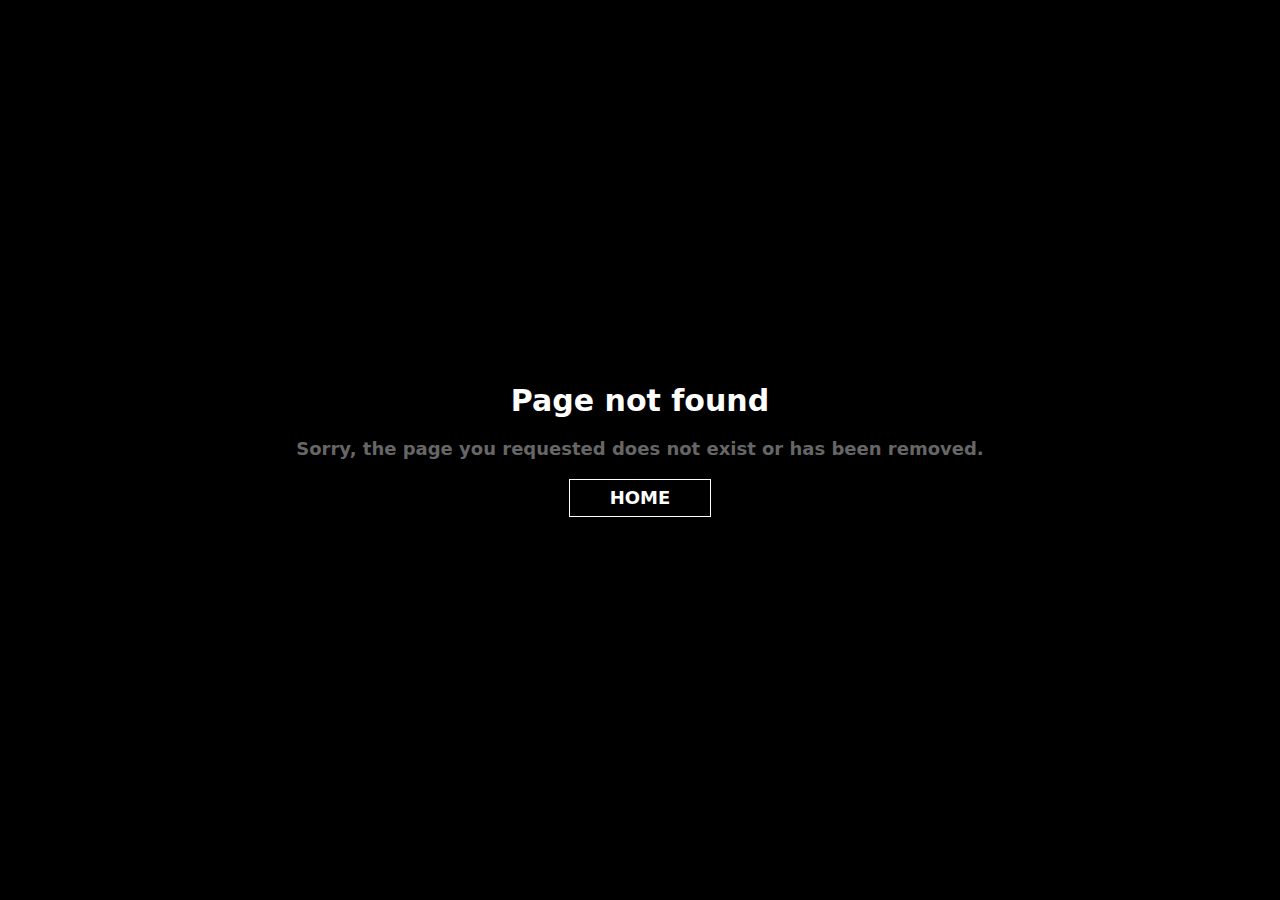
<file: index.html>
<!DOCTYPE html>
<html >
<head><meta charset="utf-8">
<title>smart</title>
<meta name="viewport" content="width=device-width, initial-scale=1.0, maximum-scale=1.0, minimum-scale=1.0,viewport-fit=cover,user-scalable=no">
<meta name="format-detection" content="telephone=no">
<meta name="viewport" content="user-scalable=yes">
<meta name="naive-ui-style">
<meta name="vueuc-style">
<link rel="icon" type="image/x-icon" href="/favicon.ico"><link rel="modulepreload" as="script" crossorigin href="/static/entry.065520a8.js"><link rel="preload" as="style" href="/static/entry.e0b9f7fe.css"><link rel="prefetch" as="image" type="image/svg+xml" href="/static/iconfont.3cd43268.svg"><link rel="prefetch" as="script" crossorigin href="/static/index.03c67272.js"><link rel="stylesheet" href="/static/entry.e0b9f7fe.css"></head>
<body ><div id="__nuxt"><!DOCTYPE html>
<html lang="en">

<head>
  <meta charset="UTF-8">
  <meta name="viewport" content="width=device-width, initial-scale=1.0">
  <title></title>
  <style>
    body,
    html {
      padding: 0;
      margin: 0;
      height: 100%;
      font-family: Arial, sans-serif;
      background-color: black;
    }

    .content {
      height: 100vh;
      display: flex;
      align-items: center;
      justify-content: center;
      color: #EBEBEB;
      transform: scale(0.4);
    }

    .content_box {
      width: 520px;
      position: relative;
      height: 50px;
      display: flex;
      justify-content: space-between;

    }

    .content_box_frist {
      height: 50px;
      position: absolute;
      top: 0;
      left: 0;
      display: flex;
    }

    .content_box_frist .box {
      width: 15px;
      height: 100%;
      background-color: #2E2E2E;
      margin-right: 5px;

    }

    .content_box_second {
      height: 50px;
      position: absolute;
      top: 0;
      left: 0;
      display: flex;
    }



    .content_box_second .box {
      width: 15px;
      height: 100%;
      background-color: #EBEBEB;
      margin-right: 5px;
    }

    .box_finally {
      position: relative;
    }

    .progress_txt {
      width: 50px;
      font-size: 24px;
      font-weight: bold;
      position: absolute;
      left: 100%;
      top: 50%;
      transform: translateY(-50%);
      margin-left: 10px;

    }
  </style>
</head>

<body>
  <div class="content">
    <div class="content_box">
      <div class="content_box_frist">
        <div class="box"></div>
        <div class="box"></div>
        <div class="box"></div>
        <div class="box"></div>
        <div class="box"></div>
        <div class="box"></div>
        <div class="box"></div>
        <div class="box"></div>
        <div class="box"></div>
        <div class="box"></div>
        <div class="box"></div>
        <div class="box"></div>
        <div class="box"></div>
        <div class="box"></div>
        <div class="box"></div>
        <div class="box"></div>
        <div class="box"></div>
        <div class="box"></div>
        <div class="box"></div>
        <div class="box"></div>
        <div class="box"></div>
        <div class="box"></div>
        <div class="box"></div>
        <div class="box"></div>
        <div class="box"></div>
        <div class="box box_finally">
          <span class="progress_txt" id="progressTextInside">0%</span>
        </div>
      </div>
      <div class="content_box_second" id="progressContainer">
      </div>
    </div>
  </div>

  <script>
    let progress = 0;
    const totalBoxes = 25;
    const progressContainer = document.getElementById('progressContainer');
    const progressTextInside = document.getElementById('progressTextInside');

    let isStuck = false;

    function updateProgress() {
      if (progress < totalBoxes) {
        const newBox = document.createElement('div');
        newBox.classList.add('box');
        progressContainer.appendChild(newBox);

        const progressPercentage = Math.floor((progress / totalBoxes) * 100);
        progressTextInside.textContent = `${progressPercentage}%`;

        if (progress === Math.floor(totalBoxes / 2) && !isStuck) {
          isStuck = true;
          setTimeout(() => {
            progress++;
            isStuck = false;
          }, 1000);
        } else {
          progress++;
        }
      }
    }

    const intervalId = setInterval(() => {
      updateProgress();
      if (progress >= totalBoxes) {
        const progressPercentage = 99;
        progressTextInside.textContent = `${progressPercentage}%`;
        clearInterval(intervalId);
        return
      }
    }, 200);
  </script>

</body>

</html></div><script type="application/json" id="__NUXT_DATA__" data-ssr="false">[{"_errors":1,"serverRendered":2,"data":3,"state":4},{},false,{},{}]</script><script>window.__NUXT__={};window.__NUXT__.config={public:{api:{baseUrl:""},persistedState:{storage:"cookies",debug:false,cookieOptions:{}}},app:{baseURL:"/",buildAssetsDir:"/static/",cdnURL:""}}</script><script type="module" src="/static/entry.065520a8.js" crossorigin></script></body>
</html>
</file>
<file: static/entry.e0b9f7fe.css>
@charset "UTF-8";*,:after,:before{border:0 solid #e5e7eb;box-sizing:border-box}html{-webkit-text-size-adjust:100%;font-family:ui-sans-serif,system-ui,-apple-system,BlinkMacSystemFont,Segoe UI,Roboto,Helvetica Neue,Arial,Noto Sans,sans-serif,Apple Color Emoji,Segoe UI Emoji,Segoe UI Symbol,Noto Color Emoji;line-height:1.5;-moz-tab-size:4;-o-tab-size:4;tab-size:4}body{line-height:inherit;margin:0}hr{border-top-width:1px;color:inherit;height:0}abbr:where([title]){-webkit-text-decoration:underline dotted;text-decoration:underline dotted}h1,h2,h3,h4,h5,h6{font-size:inherit;font-weight:inherit}a{color:inherit;text-decoration:inherit}b,strong{font-weight:bolder}code,kbd,pre,samp{font-family:ui-monospace,SFMono-Regular,Menlo,Monaco,Consolas,Liberation Mono,Courier New,monospace;font-size:1em}small{font-size:80%}sub,sup{font-size:75%;line-height:0;position:relative;vertical-align:baseline}sub{bottom:-.25em}sup{top:-.5em}table{border-collapse:collapse;border-color:inherit;text-indent:0}button,input,optgroup,select,textarea{color:inherit;font-family:inherit;font-size:100%;font-weight:inherit;line-height:inherit;margin:0;padding:0}button,select{text-transform:none}[type=button],[type=reset],[type=submit],button{-webkit-appearance:button;background-image:none}:-moz-focusring{outline:auto}:-moz-ui-invalid{box-shadow:none}progress{vertical-align:baseline}::-webkit-inner-spin-button,::-webkit-outer-spin-button{height:auto}[type=search]{-webkit-appearance:textfield;outline-offset:-2px}::-webkit-search-decoration{-webkit-appearance:none}::-webkit-file-upload-button{-webkit-appearance:button;font:inherit}summary{display:list-item}blockquote,dd,dl,figure,h1,h2,h3,h4,h5,h6,hr,p,pre{margin:0}fieldset{margin:0;padding:0}legend{padding:0}menu,ol,ul{list-style:none;margin:0;padding:0}textarea{resize:vertical}input::-moz-placeholder,textarea::-moz-placeholder{color:#9ca3af;opacity:1}input::placeholder,textarea::placeholder{color:#9ca3af;opacity:1}[role=button],button{cursor:pointer}:disabled{cursor:default}audio,canvas,embed,iframe,img,object,svg,video{display:block;vertical-align:middle}img,video{height:auto;max-width:100%}[hidden]{display:none}.previewPdf ::-webkit-scrollbar{width:10px}.previewPdf ::-webkit-scrollbar-track{background-color:#ebebeb38}.previewPdf ::-webkit-scrollbar-thumb{background-color:var(--btn-color)}.ai-chart ::-webkit-scrollbar{width:5px}.ai-chart ::-webkit-scrollbar-track{background-color:#ebebeb38}.ai-chart ::-webkit-scrollbar-thumb{background-color:#ebebeb38}::-webkit-scrollbar{width:0}::-webkit-scrollbar-track{background-color:#ebebeb38}::-webkit-scrollbar{height:0}::-webkit-scrollbar-track{background-color:#8a858538}::-webkit-scrollbar-thumb{background-color:#8a858538}.el-input__prefix{color:#ededed!important}.small-input .el-input .el-input__wrapper{border-radius:50px!important;height:30px!important}.el-input .el-input__wrapper{background:none!important;border:1px solid #666;border-radius:10px!important;box-shadow:none!important;padding:1px 4px!important;transition:border-bottom 1s}.el-input .el-input__wrapper:hover{border-bottom:1px solid #ededed!important;transition:border-bottom 1s}.el-input-no-border .el-input{font-size:12px!important}.el-input-no-border .el-input .el-input__wrapper,.el-input-no-border .el-input .el-input__wrapper:hover{background:none!important;border:none!important;box-shadow:none!important}.el-range-editor.el-input__wrapper{background:none!important;box-shadow:0 0 0 1px #2e2e2e!important}.el-date-range-picker .el-picker-panel__body{background-color:#000}.el-date-range-picker{--el-border-color-light: #2e2e2e !important;--el-border-color-lighter: #2e2e2e !important;--el-border-color: #2e2e2e !important}.el-popper.is-light{border:none!important}.el-date-table td.in-range .el-date-table-cell{background:none!important}.el-date-table td.in-range .el-date-table-cell .el-date-table-cell__text{color:#2e2e2e!important}.el-picker-panel{border:1px solid #2e2e2e!important;border-radius:8px;overflow:hidden}.el-picker__popper.el-popper{background-color:#000}.el-checkbox__inner{background:none!important;border:1px solid #ededed!important}.el-checkbox__input.is-checked .el-checkbox__inner{background:none!important}.el-checkbox__inner:after{border-color:#ebebeb!important;border-width:2px!important}.set_checkbox_sty .el-checkbox__inner{border-radius:50%!important}.el-table{--el-fill-color-blank: none;--el-border-color-lighter: none;--el-fill-color-light: #000;border-radius:10px}.el-table th.el-table__cell{background-color:#000!important;color:#ebebeb;font-family:Regular;font-weight:600;height:48px!important}.el-table td.el-table__cell,.el-table th.el-table__cell.is-leaf{border:none!important}.el-table--enable-row-transition .el-table__body td.el-table__cell{background:#000!important}.el-textarea__inner{background-color:#000!important}.el-table tr{height:46px!important}.el-date-range-picker__content .el-date-range-picker__header div,.el-date-table th{font-family:Regular!important;font-weight:500}.el-date-table-cell{font-family:Regular!important}.el-dialog__body{padding:0}.el-popover.el-popper{background-color:#000!important;opacity:.7!important;padding:0!important;width:auto}.el-propover-style .el-popover.el-popper{background-color:#000!important;opacity:.5!important;padding:0!important;width:auto}.el-popper__arrow{display:none!important}.el-message-box{background-color:#000!important;border-color:#ededed!important}.el-pagination.is-background .btn-next.is-active,.el-pagination.is-background .btn-prev.is-active,.el-pagination.is-background .el-pager li.is-active{color:#303133!important}.el-select-dropdown__item.selected{color:#606266!important}.el-dialog__body{padding:0!important}.el-pagination .el-select .el-input{height:32px!important}.el-input__inner{padding:0 10px!important}.el-loading-mask{background-color:transparent!important}.el-checkbox__inner{background-color:transparent!important;border-color:transparent!important}.u-line-1{overflow:hidden;text-overflow:ellipsis;white-space:nowrap;word-break:normal}.u-line-2{word-wrap:break-word!important;-webkit-line-clamp:2!important;-webkit-box-orient:vertical!important;display:-webkit-box!important;overflow:hidden!important;text-overflow:ellipsis!important;word-break:break-word!important}.u-line-3{word-wrap:break-word!important;-webkit-line-clamp:3!important;-webkit-box-orient:vertical!important;display:-webkit-box!important;overflow:hidden!important;text-overflow:ellipsis!important;word-break:break-word!important}.u-line-4{word-wrap:break-word!important;-webkit-line-clamp:4!important;-webkit-box-orient:vertical!important;display:-webkit-box!important;overflow:hidden!important;text-overflow:ellipsis!important;word-break:break-word!important}.u-line-5{word-wrap:break-word!important;-webkit-line-clamp:5!important;-webkit-box-orient:vertical!important;display:-webkit-box!important;overflow:hidden!important;text-overflow:ellipsis!important;word-break:break-word!important}.u-line-6{word-wrap:break-word!important;-webkit-line-clamp:6!important;-webkit-box-orient:vertical!important;display:-webkit-box!important;overflow:hidden!important;text-overflow:ellipsis!important;word-break:break-word!important}.u-line-7{word-wrap:break-word!important;-webkit-line-clamp:7!important;-webkit-box-orient:vertical!important;display:-webkit-box!important;overflow:hidden!important;text-overflow:ellipsis!important;word-break:break-word!important}.u-line-8{word-wrap:break-word!important;-webkit-line-clamp:8!important;-webkit-box-orient:vertical!important;display:-webkit-box!important;overflow:hidden!important;text-overflow:ellipsis!important;word-break:break-word!important}.u-line-9{word-wrap:break-word!important;-webkit-line-clamp:9!important;-webkit-box-orient:vertical!important;display:-webkit-box!important;overflow:hidden!important;text-overflow:ellipsis!important;word-break:break-word!important}.u-line-10{word-wrap:break-word!important;-webkit-line-clamp:10!important;-webkit-box-orient:vertical!important;display:-webkit-box!important;overflow:hidden!important;text-overflow:ellipsis!important;word-break:break-word!important}body,html{background-color:#000;margin:0;padding:0;scroll-behavior:smooth}.adaptation-padding{padding-left:5%;padding-right:5%}@media (min-width:640px){.adaptation-padding{padding-left:7%;padding-right:7%}}@media (min-width:768px){.adaptation-padding{padding-left:8%;padding-right:8%}}@media (min-width:1024px){.adaptation-padding{padding-left:10%;padding-right:10%}}@media (min-width:1280px){.adaptation-padding{padding-left:10%;padding-right:10%}}@media (min-width:1536px){.adaptation-padding{padding-left:8%;padding-right:8%}}@media (min-width:1600px){.adaptation-padding{padding-left:10%;padding-right:10%}}@media (min-width:1920px){.adaptation-padding{padding-left:10%;padding-right:10%}}@media (min-width:2560px){.adaptation-padding{padding-left:10%;padding-right:10%}}@media (min-width:3000px){.adaptation-padding{padding-left:18%;padding-right:18%}}.ecological-text{-webkit-text-fill-color:transparent;text-fill-color:transparent;background:linear-gradient(90deg,#84d1d4,#e5d7cc,#e0ea87);-webkit-background-clip:text;background-clip:text}.bg-primary{--p: 90.5937% .189547 142.337122;--tw-bg-opacity: 1;background:linear-gradient(90deg,#17bfe9,#ba76ed,#f54f5b)}@keyframes zoomInOut{0%{transform:scale(.9)}50%{transform:scale(1.1)}to{transform:scale(.9)}}.zoom-element{animation:zoomInOut 5s ease-in-out infinite}.shake{animation:shake .5s;color:red!important}@keyframes shake{0%{transform:translate(2px)}25%{transform:translate(-2px)}50%{transform:translate(2px)}75%{transform:translate(-2px)}to{transform:translate(0)}}.attribute_box{display:none;opacity:0;transition:opacity .3s ease-in-out}.attribute:hover .attribute_box{display:block;opacity:1}@font-face{font-family:iconfont;src:url([data-uri]) format("woff2"),url([data-uri]) format("truetype"),url(./iconfont.3cd43268.svg?t=1761792914120#iconfont) format("svg")}.iconfont{-webkit-font-smoothing:antialiased;-moz-osx-font-smoothing:grayscale;font-family:iconfont!important;font-size:16px;font-style:normal}.icon-shuaxin:before{content:""}.icon-del:before{content:""}.icon-tick:before{content:""}.icon-bianji:before{content:""}.icon-bianji_5:before{content:""}*,:after,:before{--un-rotate:0;--un-rotate-x:0;--un-rotate-y:0;--un-rotate-z:0;--un-scale-x:1;--un-scale-y:1;--un-scale-z:1;--un-skew-x:0;--un-skew-y:0;--un-translate-x:0;--un-translate-y:0;--un-translate-z:0;--un-pan-x: ;--un-pan-y: ;--un-pinch-zoom: ;--un-scroll-snap-strictness:proximity;--un-ordinal: ;--un-slashed-zero: ;--un-numeric-figure: ;--un-numeric-spacing: ;--un-numeric-fraction: ;--un-border-spacing-x:0;--un-border-spacing-y:0;--un-ring-offset-shadow:0 0 transparent;--un-ring-shadow:0 0 transparent;--un-shadow-inset: ;--un-shadow:0 0 transparent;--un-ring-inset: ;--un-ring-offset-width:0px;--un-ring-offset-color:#fff;--un-ring-width:0px;--un-ring-color:rgba(147,197,253,.5);--un-blur: ;--un-brightness: ;--un-contrast: ;--un-drop-shadow: ;--un-grayscale: ;--un-hue-rotate: ;--un-invert: ;--un-saturate: ;--un-sepia: ;--un-backdrop-blur: ;--un-backdrop-brightness: ;--un-backdrop-contrast: ;--un-backdrop-grayscale: ;--un-backdrop-hue-rotate: ;--un-backdrop-invert: ;--un-backdrop-opacity: ;--un-backdrop-saturate: ;--un-backdrop-sepia: }::backdrop{--un-rotate:0;--un-rotate-x:0;--un-rotate-y:0;--un-rotate-z:0;--un-scale-x:1;--un-scale-y:1;--un-scale-z:1;--un-skew-x:0;--un-skew-y:0;--un-translate-x:0;--un-translate-y:0;--un-translate-z:0;--un-pan-x: ;--un-pan-y: ;--un-pinch-zoom: ;--un-scroll-snap-strictness:proximity;--un-ordinal: ;--un-slashed-zero: ;--un-numeric-figure: ;--un-numeric-spacing: ;--un-numeric-fraction: ;--un-border-spacing-x:0;--un-border-spacing-y:0;--un-ring-offset-shadow:0 0 transparent;--un-ring-shadow:0 0 transparent;--un-shadow-inset: ;--un-shadow:0 0 transparent;--un-ring-inset: ;--un-ring-offset-width:0px;--un-ring-offset-color:#fff;--un-ring-width:0px;--un-ring-color:rgba(147,197,253,.5);--un-blur: ;--un-brightness: ;--un-contrast: ;--un-drop-shadow: ;--un-grayscale: ;--un-hue-rotate: ;--un-invert: ;--un-saturate: ;--un-sepia: ;--un-backdrop-blur: ;--un-backdrop-brightness: ;--un-backdrop-contrast: ;--un-backdrop-grayscale: ;--un-backdrop-hue-rotate: ;--un-backdrop-invert: ;--un-backdrop-opacity: ;--un-backdrop-saturate: ;--un-backdrop-sepia: }.container{width:100%}@media (min-width:640px){.container{max-width:640px}}@media (min-width:768px){.container{max-width:768px}}@media (min-width:1024px){.container{max-width:1024px}}@media (min-width:1280px){.container{max-width:1280px}}@media (min-width:1536px){.container{max-width:1536px}}.visible{visibility:visible}.absolute,[absolute=""]{position:absolute}.fixed{position:fixed}.relative{position:relative}.inset-0{inset:0}.inset-1\/2{inset:50%}.-top-1,[-top-1=""]{top:-.25rem}.bottom-\[89\%\]{bottom:89%}.bottom-0{bottom:0}.bottom-22{bottom:5.5rem}.left-\[24\%\]{left:24%}.left-0,[left-0=""]{left:0}.left-1\/2{left:50%}.right-0,[right-0=""]{right:0}.right-3{right:.75rem}.right-30{right:7.5rem}.right-5{right:1.25rem}.top-0{top:0}.top-1,[top-1=""]{top:.25rem}.top-1\/2{top:50%}.top-3{top:.75rem}.top-5{top:1.25rem}.z-10,.z-\[10\]{z-index:10}.z-\[90\]{z-index:90}.z-20{z-index:20}.z-30{z-index:30}.z-50{z-index:50}.grid{display:grid}.grid-cols-2{grid-template-columns:repeat(2,minmax(0,1fr))}.m-64\.16332306{margin:16.040830765rem}.mx-auto{margin-left:auto;margin-right:auto}.my-2{margin-bottom:.5rem;margin-top:.5rem}.-ml-2{margin-left:-.5rem}.-ml-5{margin-left:-1.25rem}.-mt-10{margin-top:-2.5rem}.mb-12,[mb-12=""]{margin-bottom:3rem}.mb-2{margin-bottom:.5rem}.mb-3{margin-bottom:.75rem}.mr-3{margin-right:.75rem}.mt-\[150px\]{margin-top:150px}.mt-1{margin-top:.25rem}.mt-10{margin-top:2.5rem}.mt-20{margin-top:5rem}.mt-3{margin-top:.75rem}.mt-4{margin-top:1rem}.mt-5{margin-top:1.25rem}.mt-6{margin-top:1.5rem}.mt-8{margin-top:2rem}.block{display:block}.inline-block{display:inline-block}.hidden{display:none}.aspect-\[1\/0\.5\]{aspect-ratio:1/.5}.aspect-\[1\/1\.5\]{aspect-ratio:1/1.5}.aspect-\[1\/1\]{aspect-ratio:1/1}.h-\[100px\]{height:100px}.h-20px,.h-\[20px\]{height:20px}.h-\[24px\]{height:24px}.h-\[250px\]{height:250px}.h-\[35px\]{height:35px}.h-\[380px\]{height:380px}.h-\[38px\]{height:38px}.h-\[39px\]{height:39px}.h-\[45px\]{height:45px}.h-\[47px\]{height:47px}.h-\[48px\]{height:48px}.h-\[50px\]{height:50px}.h-\[600px\]{height:600px}.h-\[60px\]{height:60px}.h-0{height:0}.h-2{height:.5rem}.h-5{height:1.25rem}.h-7,[h-7=""]{height:1.75rem}.h-8{height:2rem}.h-fit{height:-moz-fit-content;height:fit-content}.h-full,[h-full=""]{height:100%}.h-screen{height:100vh}.h1{height:.25rem}.max-h-\[562px\]{max-height:562px}.max-w-\[400px\]{max-width:400px}.min-h-\[250px\]{min-height:250px}.min-w-\[260px\]{min-width:260px}.w-\[100px\]{width:100px}.w-\[100x\]{width:100x}.w-\[180px\]{width:180px}.w-\[200px\]{width:200px}.w-\[24px\]{width:24px}.w-\[250px\]{width:250px}.w-\[270px\]{width:270px}.w-\[28\%\]{width:28%}.w-\[330px\]{width:330px}.w-\[40\%\]{width:40%}.w-\[470px\]{width:470px}.w-\[50\%\]{width:50%}.w-\[60\%\]{width:60%}.w-\[70\%\]{width:70%}.w-\[90\%\]{width:90%}.w-2{width:.5rem}.w-5{width:1.25rem}.w-8{width:2rem}.w-fit{width:-moz-fit-content;width:fit-content}.w-full,[w-full=""]{width:100%}.flex{display:flex}.inline-flex{display:inline-flex}.flex-1{flex:1 1 0%}.flex-shrink{flex-shrink:1}.flex-shrink-0{flex-shrink:0}.flex-col{flex-direction:column}.flex-wrap{flex-wrap:wrap}.-translate-x-1\/2{--un-translate-x:-50%;transform:translate(var(--un-translate-x)) translateY(var(--un-translate-y)) translateZ(var(--un-translate-z)) rotate(var(--un-rotate)) rotateX(var(--un-rotate-x)) rotateY(var(--un-rotate-y)) rotate(var(--un-rotate-z)) skew(var(--un-skew-x)) skewY(var(--un-skew-y)) scaleX(var(--un-scale-x)) scaleY(var(--un-scale-y)) scaleZ(var(--un-scale-z))}.-translate-y-1\/2{--un-translate-y:-50%;transform:translate(var(--un-translate-x)) translateY(var(--un-translate-y)) translateZ(var(--un-translate-z)) rotate(var(--un-rotate)) rotateX(var(--un-rotate-x)) rotateY(var(--un-rotate-y)) rotate(var(--un-rotate-z)) skew(var(--un-skew-x)) skewY(var(--un-skew-y)) scaleX(var(--un-scale-x)) scaleY(var(--un-scale-y)) scaleZ(var(--un-scale-z))}[-translate-y-1=""]{--un-translate-y:-.25rem;transform:translate(var(--un-translate-x)) translateY(var(--un-translate-y)) translateZ(var(--un-translate-z)) rotate(var(--un-rotate)) rotateX(var(--un-rotate-x)) rotateY(var(--un-rotate-y)) rotate(var(--un-rotate-z)) skew(var(--un-skew-x)) skewY(var(--un-skew-y)) scaleX(var(--un-scale-x)) scaleY(var(--un-scale-y)) scaleZ(var(--un-scale-z))}.hover\:scale-\[1\.05\]:hover{--un-scale-x:1.05;--un-scale-y:1.05;transform:translate(var(--un-translate-x)) translateY(var(--un-translate-y)) translateZ(var(--un-translate-z)) rotate(var(--un-rotate)) rotateX(var(--un-rotate-x)) rotateY(var(--un-rotate-y)) rotate(var(--un-rotate-z)) skew(var(--un-skew-x)) skewY(var(--un-skew-y)) scaleX(var(--un-scale-x)) scaleY(var(--un-scale-y)) scaleZ(var(--un-scale-z))}.hover\:scale-110:hover,.hover\:scale-\[1\.1\]:hover{--un-scale-x:1.1;--un-scale-y:1.1;transform:translate(var(--un-translate-x)) translateY(var(--un-translate-y)) translateZ(var(--un-translate-z)) rotate(var(--un-rotate)) rotateX(var(--un-rotate-x)) rotateY(var(--un-rotate-y)) rotate(var(--un-rotate-z)) skew(var(--un-skew-x)) skewY(var(--un-skew-y)) scaleX(var(--un-scale-x)) scaleY(var(--un-scale-y)) scaleZ(var(--un-scale-z))}.scale-\[0\.5\]{--un-scale-x:.5;--un-scale-y:.5;transform:translate(var(--un-translate-x)) translateY(var(--un-translate-y)) translateZ(var(--un-translate-z)) rotate(var(--un-rotate)) rotateX(var(--un-rotate-x)) rotateY(var(--un-rotate-y)) rotate(var(--un-rotate-z)) skew(var(--un-skew-x)) skewY(var(--un-skew-y)) scaleX(var(--un-scale-x)) scaleY(var(--un-scale-y)) scaleZ(var(--un-scale-z))}.scale-\[0\.75\]{--un-scale-x:.75;--un-scale-y:.75;transform:translate(var(--un-translate-x)) translateY(var(--un-translate-y)) translateZ(var(--un-translate-z)) rotate(var(--un-rotate)) rotateX(var(--un-rotate-x)) rotateY(var(--un-rotate-y)) rotate(var(--un-rotate-z)) skew(var(--un-skew-x)) skewY(var(--un-skew-y)) scaleX(var(--un-scale-x)) scaleY(var(--un-scale-y)) scaleZ(var(--un-scale-z))}.scale-\[0\.8\]{--un-scale-x:.8;--un-scale-y:.8;transform:translate(var(--un-translate-x)) translateY(var(--un-translate-y)) translateZ(var(--un-translate-z)) rotate(var(--un-rotate)) rotateX(var(--un-rotate-x)) rotateY(var(--un-rotate-y)) rotate(var(--un-rotate-z)) skew(var(--un-skew-x)) skewY(var(--un-skew-y)) scaleX(var(--un-scale-x)) scaleY(var(--un-scale-y)) scaleZ(var(--un-scale-z))}.scale-\[0\.9\]{--un-scale-x:.9;--un-scale-y:.9;transform:translate(var(--un-translate-x)) translateY(var(--un-translate-y)) translateZ(var(--un-translate-z)) rotate(var(--un-rotate)) rotateX(var(--un-rotate-x)) rotateY(var(--un-rotate-y)) rotate(var(--un-rotate-z)) skew(var(--un-skew-x)) skewY(var(--un-skew-y)) scaleX(var(--un-scale-x)) scaleY(var(--un-scale-y)) scaleZ(var(--un-scale-z))}.transform{transform:translate(var(--un-translate-x)) translateY(var(--un-translate-y)) translateZ(var(--un-translate-z)) rotate(var(--un-rotate)) rotateX(var(--un-rotate-x)) rotateY(var(--un-rotate-y)) rotate(var(--un-rotate-z)) skew(var(--un-skew-x)) skewY(var(--un-skew-y)) scaleX(var(--un-scale-x)) scaleY(var(--un-scale-y)) scaleZ(var(--un-scale-z))}.cursor-pointer{cursor:pointer}.select-none{-webkit-user-select:none;-moz-user-select:none;user-select:none}.resize{resize:both}.list-none{list-style-type:none}.items-start{align-items:flex-start}.items-end{align-items:flex-end}.items-center{align-items:center}.justify-end{justify-content:flex-end}.justify-center{justify-content:center}.justify-between{justify-content:space-between}.justify-around{justify-content:space-around}.gap-1{grid-gap:.25rem;gap:.25rem}.gap-40{grid-gap:10rem;gap:10rem}.gap-5{grid-gap:1.25rem;gap:1.25rem}.gap-x-\[120px\]{grid-column-gap:120px;-moz-column-gap:120px;column-gap:120px}.gap-y-\[10\%\]{grid-row-gap:10%;row-gap:10%}.space-x-1>:not([hidden])~:not([hidden]){--un-space-x-reverse:0;margin-left:calc(.25rem*(1 - var(--un-space-x-reverse)));margin-right:calc(.25rem*var(--un-space-x-reverse))}.space-x-12>:not([hidden])~:not([hidden]){--un-space-x-reverse:0;margin-left:calc(3rem*(1 - var(--un-space-x-reverse)));margin-right:calc(3rem*var(--un-space-x-reverse))}.space-x-2>:not([hidden])~:not([hidden]){--un-space-x-reverse:0;margin-left:calc(.5rem*(1 - var(--un-space-x-reverse)));margin-right:calc(.5rem*var(--un-space-x-reverse))}.space-x-20>:not([hidden])~:not([hidden]){--un-space-x-reverse:0;margin-left:calc(5rem*(1 - var(--un-space-x-reverse)));margin-right:calc(5rem*var(--un-space-x-reverse))}.space-x-3>:not([hidden])~:not([hidden]){--un-space-x-reverse:0;margin-left:calc(.75rem*(1 - var(--un-space-x-reverse)));margin-right:calc(.75rem*var(--un-space-x-reverse))}.space-x-30>:not([hidden])~:not([hidden]){--un-space-x-reverse:0;margin-left:calc(7.5rem*(1 - var(--un-space-x-reverse)));margin-right:calc(7.5rem*var(--un-space-x-reverse))}.space-x-4>:not([hidden])~:not([hidden]){--un-space-x-reverse:0;margin-left:calc(1rem*(1 - var(--un-space-x-reverse)));margin-right:calc(1rem*var(--un-space-x-reverse))}.space-x-5>:not([hidden])~:not([hidden]){--un-space-x-reverse:0;margin-left:calc(1.25rem*(1 - var(--un-space-x-reverse)));margin-right:calc(1.25rem*var(--un-space-x-reverse))}.space-y-14>:not([hidden])~:not([hidden]){--un-space-y-reverse:0;margin-bottom:calc(3.5rem*var(--un-space-y-reverse));margin-top:calc(3.5rem*(1 - var(--un-space-y-reverse)))}.space-y-2>:not([hidden])~:not([hidden]){--un-space-y-reverse:0;margin-bottom:calc(.5rem*var(--un-space-y-reverse));margin-top:calc(.5rem*(1 - var(--un-space-y-reverse)))}.space-y-20>:not([hidden])~:not([hidden]){--un-space-y-reverse:0;margin-bottom:calc(5rem*var(--un-space-y-reverse));margin-top:calc(5rem*(1 - var(--un-space-y-reverse)))}.space-y-3>:not([hidden])~:not([hidden]){--un-space-y-reverse:0;margin-bottom:calc(.75rem*var(--un-space-y-reverse));margin-top:calc(.75rem*(1 - var(--un-space-y-reverse)))}.space-y-4>:not([hidden])~:not([hidden]){--un-space-y-reverse:0;margin-bottom:calc(1rem*var(--un-space-y-reverse));margin-top:calc(1rem*(1 - var(--un-space-y-reverse)))}.space-y-5>:not([hidden])~:not([hidden]){--un-space-y-reverse:0;margin-bottom:calc(1.25rem*var(--un-space-y-reverse));margin-top:calc(1.25rem*(1 - var(--un-space-y-reverse)))}.space-y-6>:not([hidden])~:not([hidden]){--un-space-y-reverse:0;margin-bottom:calc(1.5rem*var(--un-space-y-reverse));margin-top:calc(1.5rem*(1 - var(--un-space-y-reverse)))}.space-y-8>:not([hidden])~:not([hidden]){--un-space-y-reverse:0;margin-bottom:calc(2rem*var(--un-space-y-reverse));margin-top:calc(2rem*(1 - var(--un-space-y-reverse)))}.overflow-auto{overflow:auto}.overflow-hidden{overflow:hidden}.break-words{overflow-wrap:break-word}.border{border-width:1px}.border-2{border-width:2px}.border-b{border-bottom-width:1px}.border-\[\#2B2B2B\],.border-\[\#2b2b2b\]{--un-border-opacity:1;border-color:rgba(43,43,43,var(--un-border-opacity))}.border-\[\#2E2E2E\]{--un-border-opacity:1;border-color:rgba(46,46,46,var(--un-border-opacity))}.border-\[\#ebebeb63\]{--un-border-opacity:.39;border-color:rgba(235,235,235,var(--un-border-opacity))}.border-\[\#ebebebab\]{--un-border-opacity:.67;border-color:rgba(235,235,235,var(--un-border-opacity))}.border-white{--un-border-opacity:1;border-color:rgba(255,255,255,var(--un-border-opacity))}.rounded-\[16px\]{border-radius:16px}.rounded-\[24px\]{border-radius:24px}.rounded-\[25px\]{border-radius:25px}.rounded-\[6px\]{border-radius:6px}.rounded-\[9px\]{border-radius:9px}.rounded-full{border-radius:9999px}.rounded-lg{border-radius:.5rem}.rounded-md{border-radius:.375rem}.rounded-xl{border-radius:.75rem}.border-dotted{border-style:dotted}.bg-\[\#0F0F0F\]{--un-bg-opacity:1;background-color:rgba(15,15,15,var(--un-bg-opacity))}.bg-\[\#20202084\]{--un-bg-opacity:.52;background-color:rgba(32,32,32,var(--un-bg-opacity))}.bg-\[\#272727\]{--un-bg-opacity:1;background-color:rgba(39,39,39,var(--un-bg-opacity))}.bg-\[\#2a2a2a55\],.hover\:bg-\[\#2a2a2a55\]:hover{--un-bg-opacity:.33;background-color:rgba(42,42,42,var(--un-bg-opacity))}.bg-\[\#ebebeb\]{--un-bg-opacity:1;background-color:rgba(235,235,235,var(--un-bg-opacity))}.bg-black{--un-bg-opacity:1;background-color:rgba(0,0,0,var(--un-bg-opacity))}.bg-green-300{--un-bg-opacity:1;background-color:rgba(134,239,172,var(--un-bg-opacity))}.bg-green-400{--un-bg-opacity:1;background-color:rgba(74,222,128,var(--un-bg-opacity))}.hover\:bg-white:hover{--un-bg-opacity:1;background-color:rgba(255,255,255,var(--un-bg-opacity))}.object-cover{-o-object-fit:cover;object-fit:cover}.object-contain,[object-contain=""]{-o-object-fit:contain;object-fit:contain}.object-fill,[object-fill=""]{-o-object-fit:fill;object-fit:fill}.object-center{-o-object-position:center;object-position:center}.p-1{padding:.25rem}.px-1{padding-left:.25rem;padding-right:.25rem}.px-10{padding-left:2.5rem;padding-right:2.5rem}.px-14{padding-left:3.5rem;padding-right:3.5rem}.px-16{padding-left:4rem;padding-right:4rem}.px-2{padding-left:.5rem;padding-right:.5rem}.px-20{padding-left:5rem;padding-right:5rem}.px-3{padding-left:.75rem;padding-right:.75rem}.px-4{padding-left:1rem;padding-right:1rem}.px-6{padding-left:1.5rem;padding-right:1.5rem}.py-\[0\.05vw\]{padding-bottom:.05vw;padding-top:.05vw}.py-\[1px\]{padding-bottom:1px;padding-top:1px}.py-\[3px\]{padding-bottom:3px;padding-top:3px}.py-\[6px\]{padding-bottom:6px;padding-top:6px}.py-1{padding-bottom:.25rem;padding-top:.25rem}.py-2{padding-bottom:.5rem;padding-top:.5rem}.py-3{padding-bottom:.75rem;padding-top:.75rem}.py-6{padding-bottom:1.5rem;padding-top:1.5rem}.py-8{padding-bottom:2rem;padding-top:2rem}.pb-\[33\%\]{padding-bottom:33%}.pb-\[40px\]{padding-bottom:40px}.pb-\[60\%\]{padding-bottom:60%}.pb-4{padding-bottom:1rem}.pb-6{padding-bottom:1.5rem}.pl-3{padding-left:.75rem}.pr-10{padding-right:2.5rem}.pt-\[120px\]{padding-top:120px}.pt-2{padding-top:.5rem}.pt-3{padding-top:.75rem}.pt-4{padding-top:1rem}.text-center{text-align:center}.text-right{text-align:right}.font-sans{font-family:ui-sans-serif,system-ui,-apple-system,BlinkMacSystemFont,Segoe UI,Roboto,Helvetica Neue,Arial,Noto Sans,sans-serif,Apple Color Emoji,Segoe UI Emoji,Segoe UI Symbol,Noto Color Emoji}.text-\[0\.6vw\]{font-size:.6vw}.text-\[0\.7vw\]{font-size:.7vw}.text-\[0\.8vw\]{font-size:.8vw}.text-\[0\.9vw\]{font-size:.9vw}.text-\[1\.125rem\]{font-size:1.125rem}.text-\[1\.12rem\]{font-size:1.12rem}.text-\[1\.1rem\]{font-size:1.1rem}.text-\[1\.25rem\]{font-size:1.25rem}.text-\[1\.2vw\]{font-size:1.2vw}.text-\[1\.3vw\]{font-size:1.3vw}.text-\[1\.5rem\]{font-size:1.5rem}.text-\[1\.5vw\]{font-size:1.5vw}.text-\[1\.75rem\]{font-size:1.75rem}.text-\[12px\]{font-size:12px}.text-\[13px\]{font-size:13px}.text-\[14px\]{font-size:14px}.text-\[16\.5vw\]{font-size:16.5vw}.text-\[16px\]{font-size:16px}.text-\[18px\]{font-size:18px}.text-\[1rem\]{font-size:1rem}.text-\[1vw\]{font-size:1vw}.text-\[2\.5rem\]{font-size:2.5rem}.text-\[2\.5vw\]{font-size:2.5vw}.text-\[20px\]{font-size:20px}.text-\[24px\]{font-size:24px}.text-\[26px\]{font-size:26px}.text-\[34px\]{font-size:34px}.text-\[3vw\]{font-size:3vw}.text-\[4vw\]{font-size:4vw}.text-\[58px\]{font-size:58px}.text-\[5vw\]{font-size:5vw}.text-\[60px\]{font-size:60px}.text-3xl{font-size:1.875rem;line-height:2.25rem}.text-lg{font-size:1.125rem;line-height:1.75rem}.text-sm{font-size:.875rem;line-height:1.25rem}.text-xl{font-size:1.25rem;line-height:1.75rem}.text-xs{font-size:.75rem;line-height:1rem}.font-\[200\]{font-weight:200}.font-\[300\]{font-weight:300}.font-\[400\]{font-weight:400}.font-\[500\]{font-weight:500}.font-\[600\]{font-weight:600}.font-\[700\],.font-bold{font-weight:700}.leading-\[4vw\]{line-height:4vw}.leading-12{line-height:3rem}.leading-20{line-height:5rem}.uppercase{text-transform:uppercase}.hover\:text-\[\#EBEBEB\]:hover,.text-\[\#EBEBEB\],.text-\[\#ebebeb\],.text-\[rgb\(235\,235\,235\)\]{--un-text-opacity:1;color:rgba(235,235,235,var(--un-text-opacity))}.hover\:text-black:hover,.text-black{--un-text-opacity:1;color:rgba(0,0,0,var(--un-text-opacity))}.text-\[\#595959\]{--un-text-opacity:1;color:rgba(89,89,89,var(--un-text-opacity))}.text-\[\#615F74\]{--un-text-opacity:1;color:rgba(97,95,116,var(--un-text-opacity))}.text-\[\#666\]{--un-text-opacity:1;color:rgba(102,102,102,var(--un-text-opacity))}.text-\[\#6E6E6E\]{--un-text-opacity:1;color:rgba(110,110,110,var(--un-text-opacity))}.text-\[\#A6A6A6\]{--un-text-opacity:1;color:rgba(166,166,166,var(--un-text-opacity))}.text-\[\#a6a6a6be\]{--un-text-opacity:.75;color:rgba(166,166,166,var(--un-text-opacity))}.text-\[\#B0B0B0\]{--un-text-opacity:1;color:rgba(176,176,176,var(--un-text-opacity))}.text-\[\#BFBFBF\]{--un-text-opacity:1;color:rgba(191,191,191,var(--un-text-opacity))}.text-\[\#ebebeb30\]{--un-text-opacity:.19;color:rgba(235,235,235,var(--un-text-opacity))}.text-\[\#ebebeb71\]{--un-text-opacity:.44;color:rgba(235,235,235,var(--un-text-opacity))}.text-\[\#ebebeb81\]{--un-text-opacity:.51;color:rgba(235,235,235,var(--un-text-opacity))}.text-\[\#ebebeba9\]{--un-text-opacity:.66;color:rgba(235,235,235,var(--un-text-opacity))}.text-\[\#ebebebaf\]{--un-text-opacity:.69;color:rgba(235,235,235,var(--un-text-opacity))}.text-\[\#ebebebbd\]{--un-text-opacity:.74;color:rgba(235,235,235,var(--un-text-opacity))}.text-\[\#ebebebdc\]{--un-text-opacity:.86;color:rgba(235,235,235,var(--un-text-opacity))}.text-\[\#EDEDED\]{--un-text-opacity:1;color:rgba(237,237,237,var(--un-text-opacity))}.text-\[\#ededed60\]{--un-text-opacity:.38;color:rgba(237,237,237,var(--un-text-opacity))}.text-\[12p\]{color:12p}.text-green-500{--un-text-opacity:1;color:rgba(34,197,94,var(--un-text-opacity))}.text-red-400{--un-text-opacity:1;color:rgba(248,113,113,var(--un-text-opacity))}.text-white{--un-text-opacity:1;color:rgba(255,255,255,var(--un-text-opacity))}.hover\:underline:hover,.underline{text-decoration-line:underline}.underline-offset-4{text-underline-offset:4px}.underline-offset-6{text-underline-offset:6px}.opacity-75{opacity:.75}.shadow-green-500{--un-shadow-opacity:1;--un-shadow-color:rgba(34,197,94,var(--un-shadow-opacity))}.shadow-inner{--un-shadow:inset 0 2px 4px 0 var(--un-shadow-color, rgba(0,0,0,.05));box-shadow:var(--un-ring-offset-shadow),var(--un-ring-shadow),var(--un-shadow)}.blur{--un-blur:blur(8px);filter:var(--un-blur) var(--un-brightness) var(--un-contrast) var(--un-drop-shadow) var(--un-grayscale) var(--un-hue-rotate) var(--un-invert) var(--un-saturate) var(--un-sepia)}.filter{filter:var(--un-blur) var(--un-brightness) var(--un-contrast) var(--un-drop-shadow) var(--un-grayscale) var(--un-hue-rotate) var(--un-invert) var(--un-saturate) var(--un-sepia)}.backdrop-filter{-webkit-backdrop-filter:var(--un-backdrop-blur) var(--un-backdrop-brightness) var(--un-backdrop-contrast) var(--un-backdrop-grayscale) var(--un-backdrop-hue-rotate) var(--un-backdrop-invert) var(--un-backdrop-opacity) var(--un-backdrop-saturate) var(--un-backdrop-sepia);backdrop-filter:var(--un-backdrop-blur) var(--un-backdrop-brightness) var(--un-backdrop-contrast) var(--un-backdrop-grayscale) var(--un-backdrop-hue-rotate) var(--un-backdrop-invert) var(--un-backdrop-opacity) var(--un-backdrop-saturate) var(--un-backdrop-sepia)}.transition{transition-duration:.15s;transition-property:color,background-color,border-color,outline-color,text-decoration-color,fill,stroke,opacity,box-shadow,transform,filter,-webkit-backdrop-filter;transition-property:color,background-color,border-color,outline-color,text-decoration-color,fill,stroke,opacity,box-shadow,transform,filter,backdrop-filter;transition-property:color,background-color,border-color,outline-color,text-decoration-color,fill,stroke,opacity,box-shadow,transform,filter,backdrop-filter,-webkit-backdrop-filter;transition-timing-function:cubic-bezier(.4,0,.2,1)}.transition-all{transition-duration:.15s;transition-property:all;transition-timing-function:cubic-bezier(.4,0,.2,1)}.duration-200{transition-duration:.2s}.duration-300{transition-duration:.3s}.duration-500{transition-duration:.5s}.duration-700{transition-duration:.7s}.ease{transition-timing-function:cubic-bezier(.4,0,.2,1)}@media (min-width:640px){.sm\:grid-cols-1{grid-template-columns:repeat(1,minmax(0,1fr))}.sm\:grid-cols-2{grid-template-columns:repeat(2,minmax(0,1fr))}.sm\:text-\[0\.9rem\]{font-size:.9rem}.sm\:text-\[18px\]{font-size:18px}.sm\:text-\[1vw\]{font-size:1vw}.sm\:text-\[2rem\]{font-size:2rem}.sm\:text-sm{font-size:.875rem;line-height:1.25rem}}@media (min-width:768px){.md\:grid-cols-4{grid-template-columns:repeat(4,minmax(0,1fr))}.md\:text-\[1\.2rem\]{font-size:1.2rem}.md\:text-\[1\.4rem\]{font-size:1.4rem}.md\:text-\[1\.5rem\]{font-size:1.5rem}.md\:text-\[18px\]{font-size:18px}.md\:text-\[2\.5rem\]{font-size:2.5rem}}@media (min-width:1024px){.lg\:grid-cols-\[550px_1fr\]{grid-template-columns:550px 1fr}.lg\:grid-cols-2{grid-template-columns:repeat(2,minmax(0,1fr))}.lg\:text-\[0\.9rem\]{font-size:.9rem}.lg\:text-\[1\.75rem\]{font-size:1.75rem}.lg\:text-\[1rem\]{font-size:1rem}.lg\:text-\[20px\]{font-size:20px}.lg\:text-\[2rem\]{font-size:2rem}.lg\:text-\[12p\]{color:12p}}@media (min-width:1280px){.xl\:grid-cols-4{grid-template-columns:repeat(4,minmax(0,1fr))}.xl\:text-\[0\.85rem\]{font-size:.85rem}.xl\:text-\[2rem\]{font-size:2rem}}@media (min-width:1536px){.\32xl\:text-\[1rem\]{font-size:1rem}.\32xl\:text-\[2\.5rem\]{font-size:2.5rem}}:root{--el-color-primary-rgb:64,158,255;--el-color-success-rgb:103,194,58;--el-color-warning-rgb:230,162,60;--el-color-danger-rgb:245,108,108;--el-color-error-rgb:245,108,108;--el-color-info-rgb:144,147,153;--el-font-size-extra-large:20px;--el-font-size-large:18px;--el-font-size-medium:16px;--el-font-size-base:14px;--el-font-size-small:13px;--el-font-size-extra-small:12px;--el-font-family:"Helvetica Neue",Helvetica,"PingFang SC","Hiragino Sans GB","Microsoft YaHei","微软雅黑",Arial,sans-serif;--el-font-weight-primary:500;--el-font-line-height-primary:24px;--el-index-normal:1;--el-index-top:1000;--el-index-popper:2000;--el-border-radius-base:4px;--el-border-radius-small:2px;--el-border-radius-round:20px;--el-border-radius-circle:100%;--el-transition-duration:.3s;--el-transition-duration-fast:.2s;--el-transition-function-ease-in-out-bezier:cubic-bezier(.645, .045, .355, 1);--el-transition-function-fast-bezier:cubic-bezier(.23, 1, .32, 1);--el-transition-all:all var(--el-transition-duration) var(--el-transition-function-ease-in-out-bezier);--el-transition-fade:opacity var(--el-transition-duration) var(--el-transition-function-fast-bezier);--el-transition-md-fade:transform var(--el-transition-duration) var(--el-transition-function-fast-bezier),opacity var(--el-transition-duration) var(--el-transition-function-fast-bezier);--el-transition-fade-linear:opacity var(--el-transition-duration-fast) linear;--el-transition-border:border-color var(--el-transition-duration-fast) var(--el-transition-function-ease-in-out-bezier);--el-transition-box-shadow:box-shadow var(--el-transition-duration-fast) var(--el-transition-function-ease-in-out-bezier);--el-transition-color:color var(--el-transition-duration-fast) var(--el-transition-function-ease-in-out-bezier);--el-component-size-large:40px;--el-component-size:32px;--el-component-size-small:24px}:root{--el-color-white:#fff;--el-color-black:#000;--el-color-primary:#409eff;--el-color-primary-light-3:#79bbff;--el-color-primary-light-5:#a0cfff;--el-color-primary-light-7:#c6e2ff;--el-color-primary-light-8:#d9ecff;--el-color-primary-light-9:#ecf5ff;--el-color-primary-dark-2:#337ecc;--el-color-success:#67c23a;--el-color-success-light-3:#95d475;--el-color-success-light-5:#b3e19d;--el-color-success-light-7:#d1edc4;--el-color-success-light-8:#e1f3d8;--el-color-success-light-9:#f0f9eb;--el-color-success-dark-2:#529b2e;--el-color-warning:#e6a23c;--el-color-warning-light-3:#eebe77;--el-color-warning-light-5:#f3d19e;--el-color-warning-light-7:#f8e3c5;--el-color-warning-light-8:#faecd8;--el-color-warning-light-9:#fdf6ec;--el-color-warning-dark-2:#b88230;--el-color-danger:#f56c6c;--el-color-danger-light-3:#f89898;--el-color-danger-light-5:#fab6b6;--el-color-danger-light-7:#fcd3d3;--el-color-danger-light-8:#fde2e2;--el-color-danger-light-9:#fef0f0;--el-color-danger-dark-2:#c45656;--el-color-error:#f56c6c;--el-color-error-light-3:#f89898;--el-color-error-light-5:#fab6b6;--el-color-error-light-7:#fcd3d3;--el-color-error-light-8:#fde2e2;--el-color-error-light-9:#fef0f0;--el-color-error-dark-2:#c45656;--el-color-info:#909399;--el-color-info-light-3:#b1b3b8;--el-color-info-light-5:#c8c9cc;--el-color-info-light-7:#dedfe0;--el-color-info-light-8:#e9e9eb;--el-color-info-light-9:#f4f4f5;--el-color-info-dark-2:#73767a;--el-bg-color:#fff;--el-bg-color-page:#f2f3f5;--el-bg-color-overlay:#fff;--el-text-color-primary:#303133;--el-text-color-regular:#606266;--el-text-color-secondary:#909399;--el-text-color-placeholder:#a8abb2;--el-text-color-disabled:#c0c4cc;--el-border-color:#dcdfe6;--el-border-color-light:#e4e7ed;--el-border-color-lighter:#ebeef5;--el-border-color-extra-light:#f2f6fc;--el-border-color-dark:#d4d7de;--el-border-color-darker:#cdd0d6;--el-fill-color:#f0f2f5;--el-fill-color-light:#f5f7fa;--el-fill-color-lighter:#fafafa;--el-fill-color-extra-light:#fafcff;--el-fill-color-dark:#ebedf0;--el-fill-color-darker:#e6e8eb;--el-fill-color-blank:#fff;--el-box-shadow:0px 12px 32px 4px rgba(0,0,0,.04),0px 8px 20px rgba(0,0,0,.08);--el-box-shadow-light:0px 0px 12px rgba(0,0,0,.12);--el-box-shadow-lighter:0px 0px 6px rgba(0,0,0,.12);--el-box-shadow-dark:0px 16px 48px 16px rgba(0,0,0,.08),0px 12px 32px rgba(0,0,0,.12),0px 8px 16px -8px rgba(0,0,0,.16);--el-disabled-bg-color:var(--el-fill-color-light);--el-disabled-text-color:var(--el-text-color-placeholder);--el-disabled-border-color:var(--el-border-color-light);--el-overlay-color:rgba(0,0,0,.8);--el-overlay-color-light:rgba(0,0,0,.7);--el-overlay-color-lighter:rgba(0,0,0,.5);--el-mask-color:hsla(0,0%,100%,.9);--el-mask-color-extra-light:hsla(0,0%,100%,.3);--el-border-width:1px;--el-border-style:solid;--el-border-color-hover:var(--el-text-color-disabled);--el-border:var(--el-border-width) var(--el-border-style) var(--el-border-color);--el-svg-monochrome-grey:var(--el-border-color);color-scheme:light}.fade-in-linear-enter-active,.fade-in-linear-leave-active{transition:var(--el-transition-fade-linear)}.fade-in-linear-enter-from,.fade-in-linear-leave-to{opacity:0}.el-fade-in-linear-enter-active,.el-fade-in-linear-leave-active{transition:var(--el-transition-fade-linear)}.el-fade-in-linear-enter-from,.el-fade-in-linear-leave-to{opacity:0}.el-fade-in-enter-active,.el-fade-in-leave-active{transition:all var(--el-transition-duration) cubic-bezier(.55,0,.1,1)}.el-fade-in-enter-from,.el-fade-in-leave-active{opacity:0}.el-zoom-in-center-enter-active,.el-zoom-in-center-leave-active{transition:all var(--el-transition-duration) cubic-bezier(.55,0,.1,1)}.el-zoom-in-center-enter-from,.el-zoom-in-center-leave-active{opacity:0;transform:scaleX(0)}.el-zoom-in-top-enter-active,.el-zoom-in-top-leave-active{opacity:1;transform:scaleY(1);transform-origin:center top;transition:var(--el-transition-md-fade)}.el-zoom-in-top-enter-active[data-popper-placement^=top],.el-zoom-in-top-leave-active[data-popper-placement^=top]{transform-origin:center bottom}.el-zoom-in-top-enter-from,.el-zoom-in-top-leave-active{opacity:0;transform:scaleY(0)}.el-zoom-in-bottom-enter-active,.el-zoom-in-bottom-leave-active{opacity:1;transform:scaleY(1);transform-origin:center bottom;transition:var(--el-transition-md-fade)}.el-zoom-in-bottom-enter-from,.el-zoom-in-bottom-leave-active{opacity:0;transform:scaleY(0)}.el-zoom-in-left-enter-active,.el-zoom-in-left-leave-active{opacity:1;transform:scale(1);transform-origin:top left;transition:var(--el-transition-md-fade)}.el-zoom-in-left-enter-from,.el-zoom-in-left-leave-active{opacity:0;transform:scale(.45)}.collapse-transition{transition:var(--el-transition-duration) height ease-in-out,var(--el-transition-duration) padding-top ease-in-out,var(--el-transition-duration) padding-bottom ease-in-out}.el-collapse-transition-enter-active,.el-collapse-transition-leave-active{transition:var(--el-transition-duration) max-height ease-in-out,var(--el-transition-duration) padding-top ease-in-out,var(--el-transition-duration) padding-bottom ease-in-out}.horizontal-collapse-transition{transition:var(--el-transition-duration) width ease-in-out,var(--el-transition-duration) padding-left ease-in-out,var(--el-transition-duration) padding-right ease-in-out}.el-list-enter-active,.el-list-leave-active{transition:all 1s}.el-list-enter-from,.el-list-leave-to{opacity:0;transform:translateY(-30px)}.el-list-leave-active{position:absolute!important}.el-opacity-transition{transition:opacity var(--el-transition-duration) cubic-bezier(.55,0,.1,1)}.el-icon-loading{animation:rotating 2s linear infinite}.el-icon--right{margin-left:5px}.el-icon--left{margin-right:5px}@keyframes rotating{0%{transform:rotate(0)}to{transform:rotate(1turn)}}.el-icon{--color:inherit;fill:currentColor;align-items:center;color:var(--color);display:inline-flex;font-size:inherit;height:1em;justify-content:center;line-height:1em;position:relative;width:1em}.el-icon.is-loading{animation:rotating 2s linear infinite}.el-icon svg{height:1em;width:1em}.el-badge{--el-badge-bg-color:var(--el-color-danger);--el-badge-radius:10px;--el-badge-font-size:12px;--el-badge-padding:6px;--el-badge-size:18px;display:inline-block;position:relative;vertical-align:middle;width:-moz-fit-content;width:fit-content}.el-badge__content{align-items:center;background-color:var(--el-badge-bg-color);border:1px solid var(--el-bg-color);border-radius:var(--el-badge-radius);color:var(--el-color-white);display:inline-flex;font-size:var(--el-badge-font-size);height:var(--el-badge-size);justify-content:center;padding:0 var(--el-badge-padding);white-space:nowrap}.el-badge__content.is-fixed{position:absolute;right:calc(1px + var(--el-badge-size)/2);top:0;transform:translateY(-50%) translate(100%);z-index:var(--el-index-normal)}.el-badge__content.is-fixed.is-dot{right:5px}.el-badge__content.is-dot{border-radius:50%;height:8px;padding:0;right:0;width:8px}.el-badge__content--primary{background-color:var(--el-color-primary)}.el-badge__content--success{background-color:var(--el-color-success)}.el-badge__content--warning{background-color:var(--el-color-warning)}.el-badge__content--info{background-color:var(--el-color-info)}.el-badge__content--danger{background-color:var(--el-color-danger)}.el-message{--el-message-bg-color:var(--el-color-info-light-9);--el-message-border-color:var(--el-border-color-lighter);--el-message-padding:15px 19px;--el-message-close-size:16px;--el-message-close-icon-color:var(--el-text-color-placeholder);--el-message-close-hover-color:var(--el-text-color-secondary)}.el-message{align-items:center;background-color:var(--el-message-bg-color);border-color:var(--el-message-border-color);border-radius:var(--el-border-radius-base);border-style:var(--el-border-style);border-width:var(--el-border-width);box-sizing:border-box;display:flex;left:50%;max-width:calc(100% - 32px);padding:var(--el-message-padding);position:fixed;top:20px;transform:translate(-50%);transition:opacity var(--el-transition-duration),transform .4s,top .4s;width:-moz-fit-content;width:fit-content}.el-message.is-center{justify-content:center}.el-message.is-closable .el-message__content{padding-right:31px}.el-message p{margin:0}.el-message--success{--el-message-bg-color:var(--el-color-success-light-9);--el-message-border-color:var(--el-color-success-light-8);--el-message-text-color:var(--el-color-success)}.el-message--success .el-message__content{color:var(--el-message-text-color);overflow-wrap:anywhere}.el-message .el-message-icon--success{color:var(--el-message-text-color)}.el-message--info{--el-message-bg-color:var(--el-color-info-light-9);--el-message-border-color:var(--el-color-info-light-8);--el-message-text-color:var(--el-color-info)}.el-message--info .el-message__content{color:var(--el-message-text-color);overflow-wrap:anywhere}.el-message .el-message-icon--info{color:var(--el-message-text-color)}.el-message--warning{--el-message-bg-color:var(--el-color-warning-light-9);--el-message-border-color:var(--el-color-warning-light-8);--el-message-text-color:var(--el-color-warning)}.el-message--warning .el-message__content{color:var(--el-message-text-color);overflow-wrap:anywhere}.el-message .el-message-icon--warning{color:var(--el-message-text-color)}.el-message--error{--el-message-bg-color:var(--el-color-error-light-9);--el-message-border-color:var(--el-color-error-light-8);--el-message-text-color:var(--el-color-error)}.el-message--error .el-message__content{color:var(--el-message-text-color);overflow-wrap:anywhere}.el-message .el-message-icon--error{color:var(--el-message-text-color)}.el-message__icon{margin-right:10px}.el-message .el-message__badge{position:absolute;right:-8px;top:-8px}.el-message__content{font-size:14px;line-height:1;padding:0}.el-message__content:focus{outline-width:0}.el-message .el-message__closeBtn{color:var(--el-message-close-icon-color);cursor:pointer;font-size:var(--el-message-close-size);position:absolute;right:19px;top:50%;transform:translateY(-50%)}.el-message .el-message__closeBtn:focus{outline-width:0}.el-message .el-message__closeBtn:hover{color:var(--el-message-close-hover-color)}.el-message-fade-enter-from,.el-message-fade-leave-to{opacity:0;transform:translate(-50%,-100%)}*[data-v-142e340d],body[data-v-142e340d],html[data-v-142e340d]{margin:0;padding:0}
</file>
